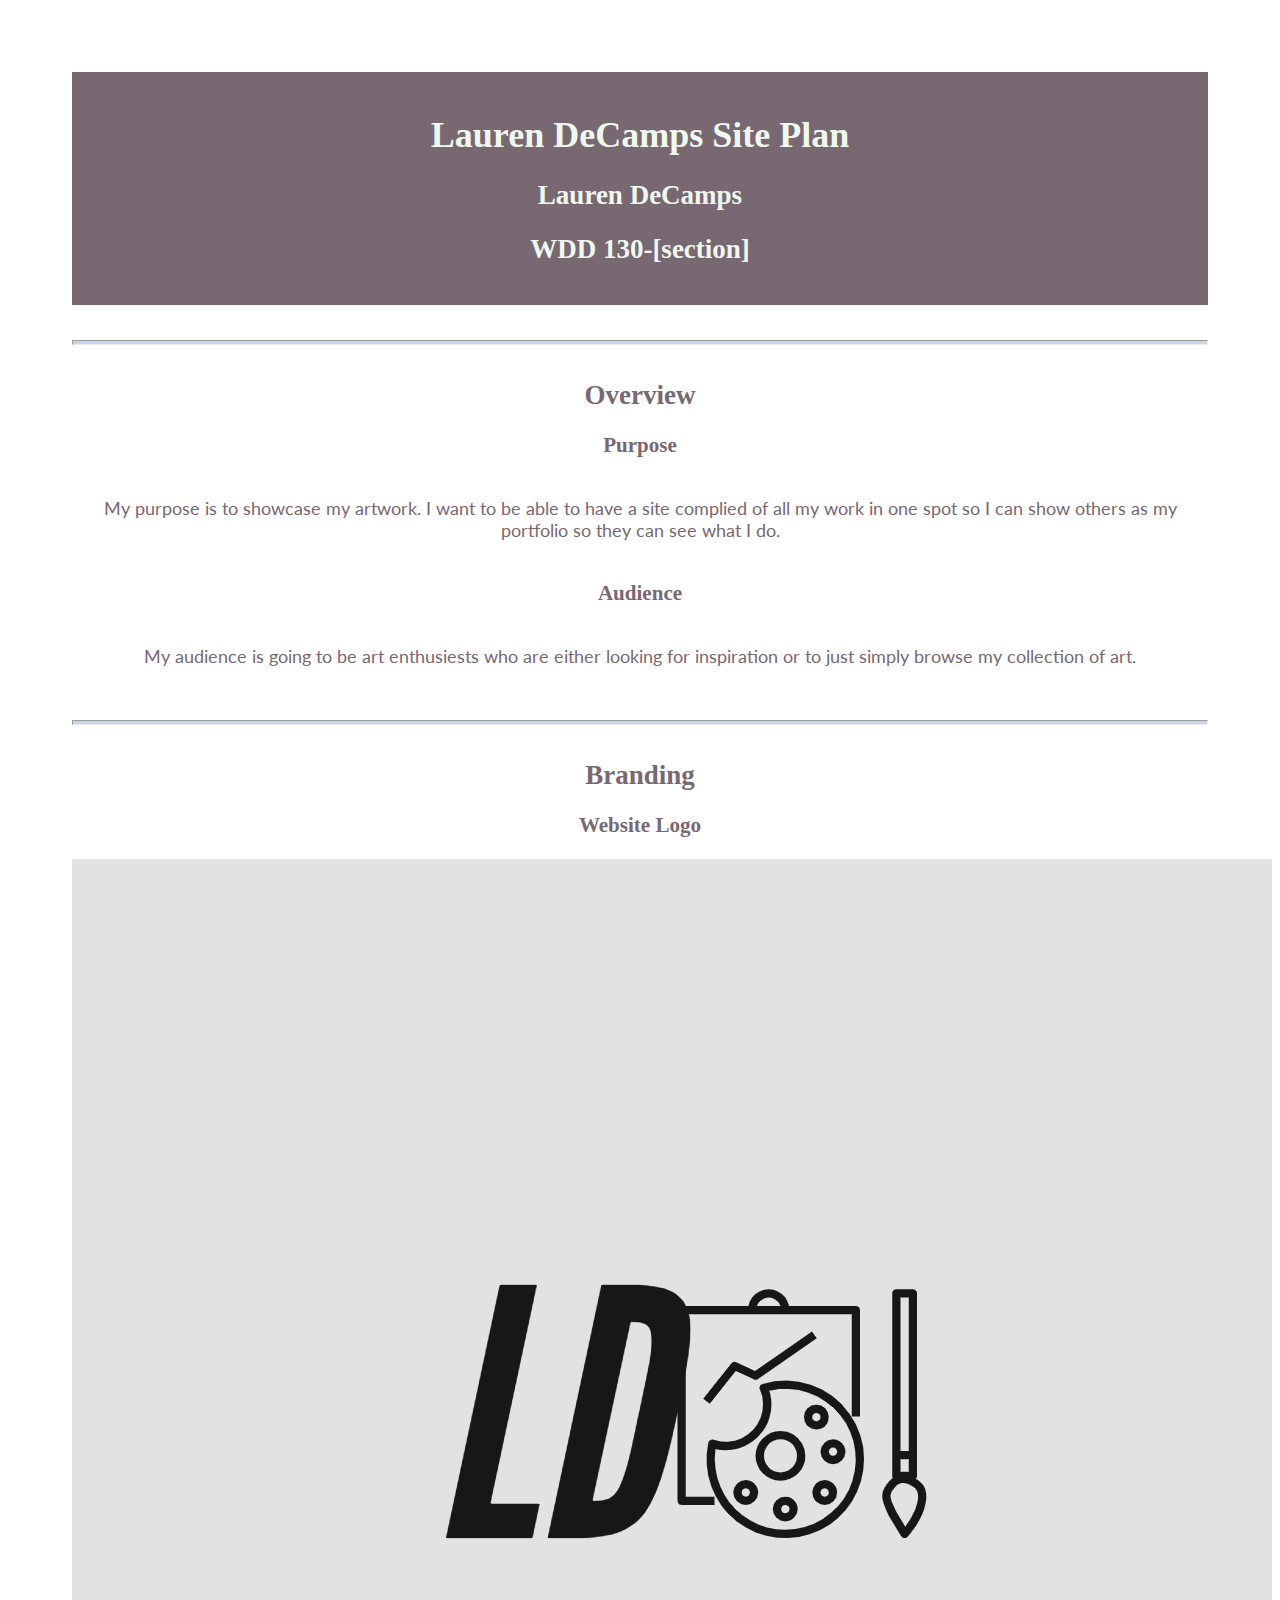
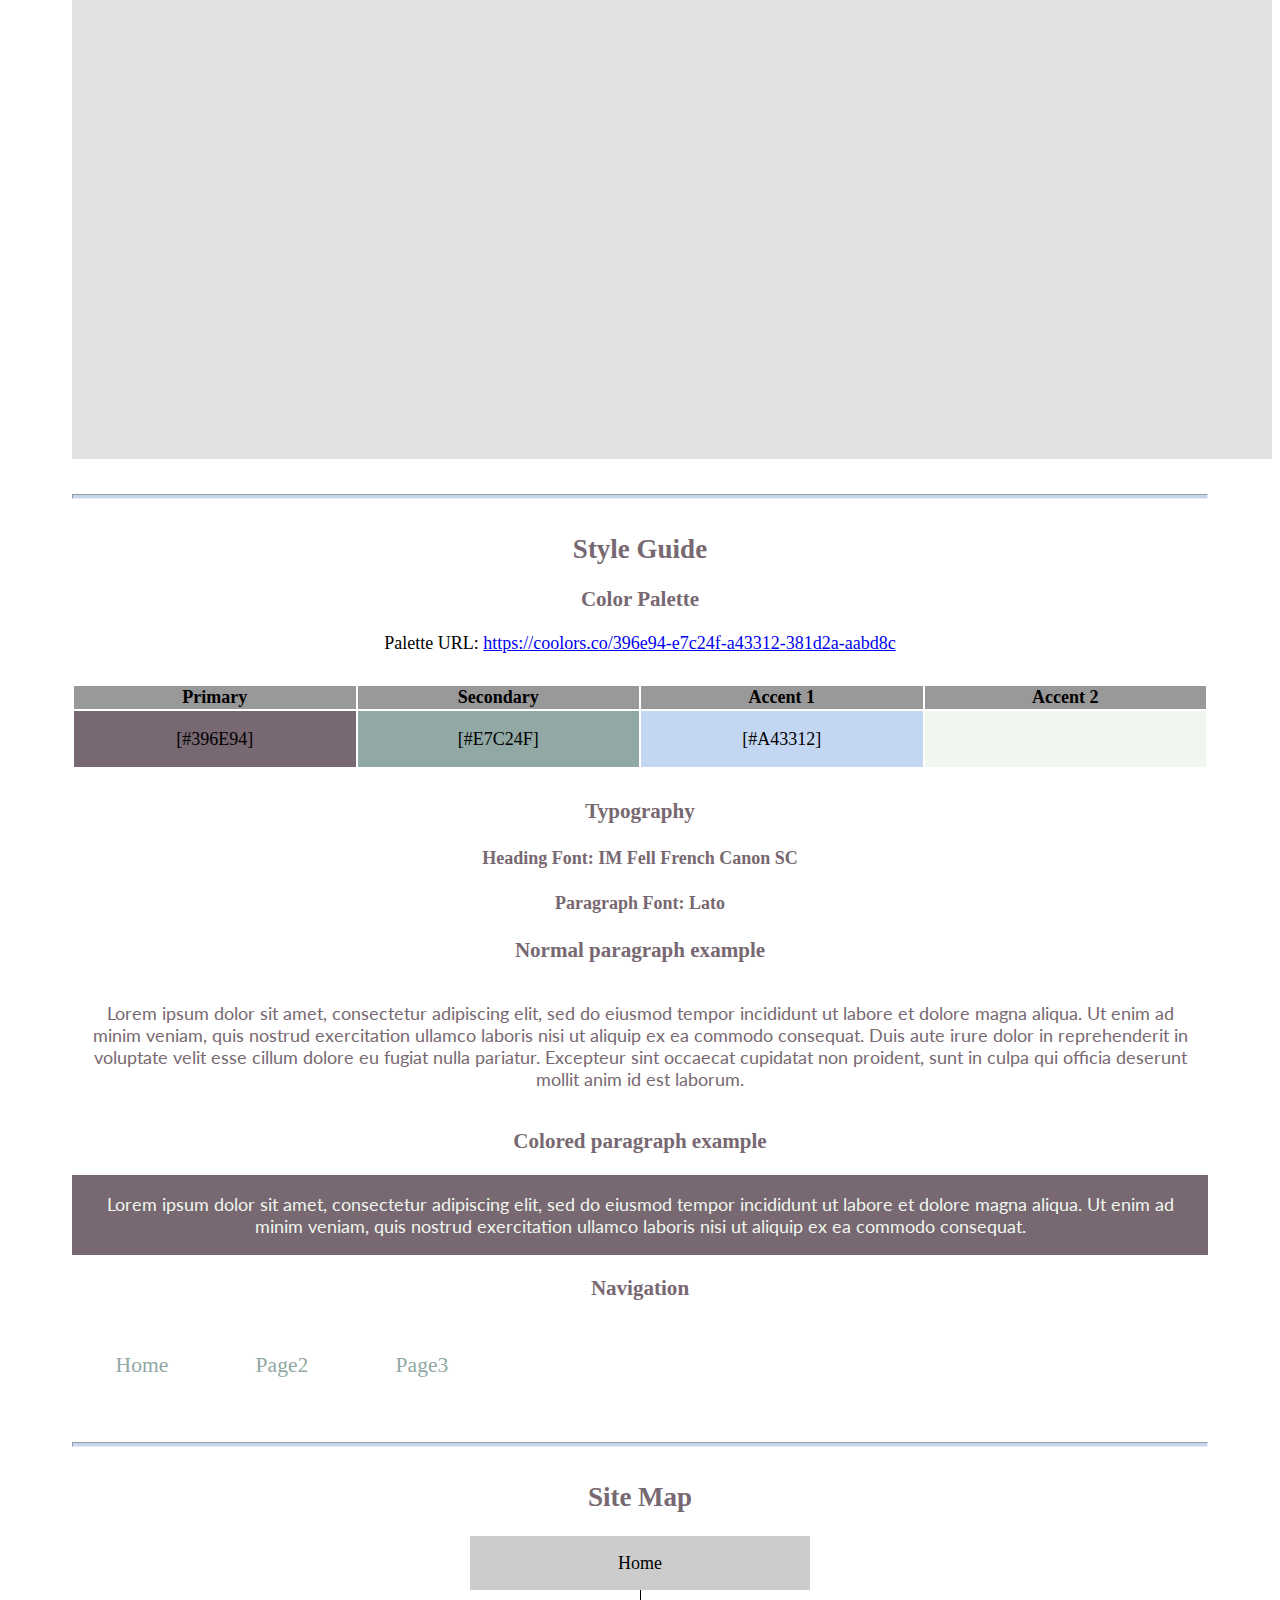
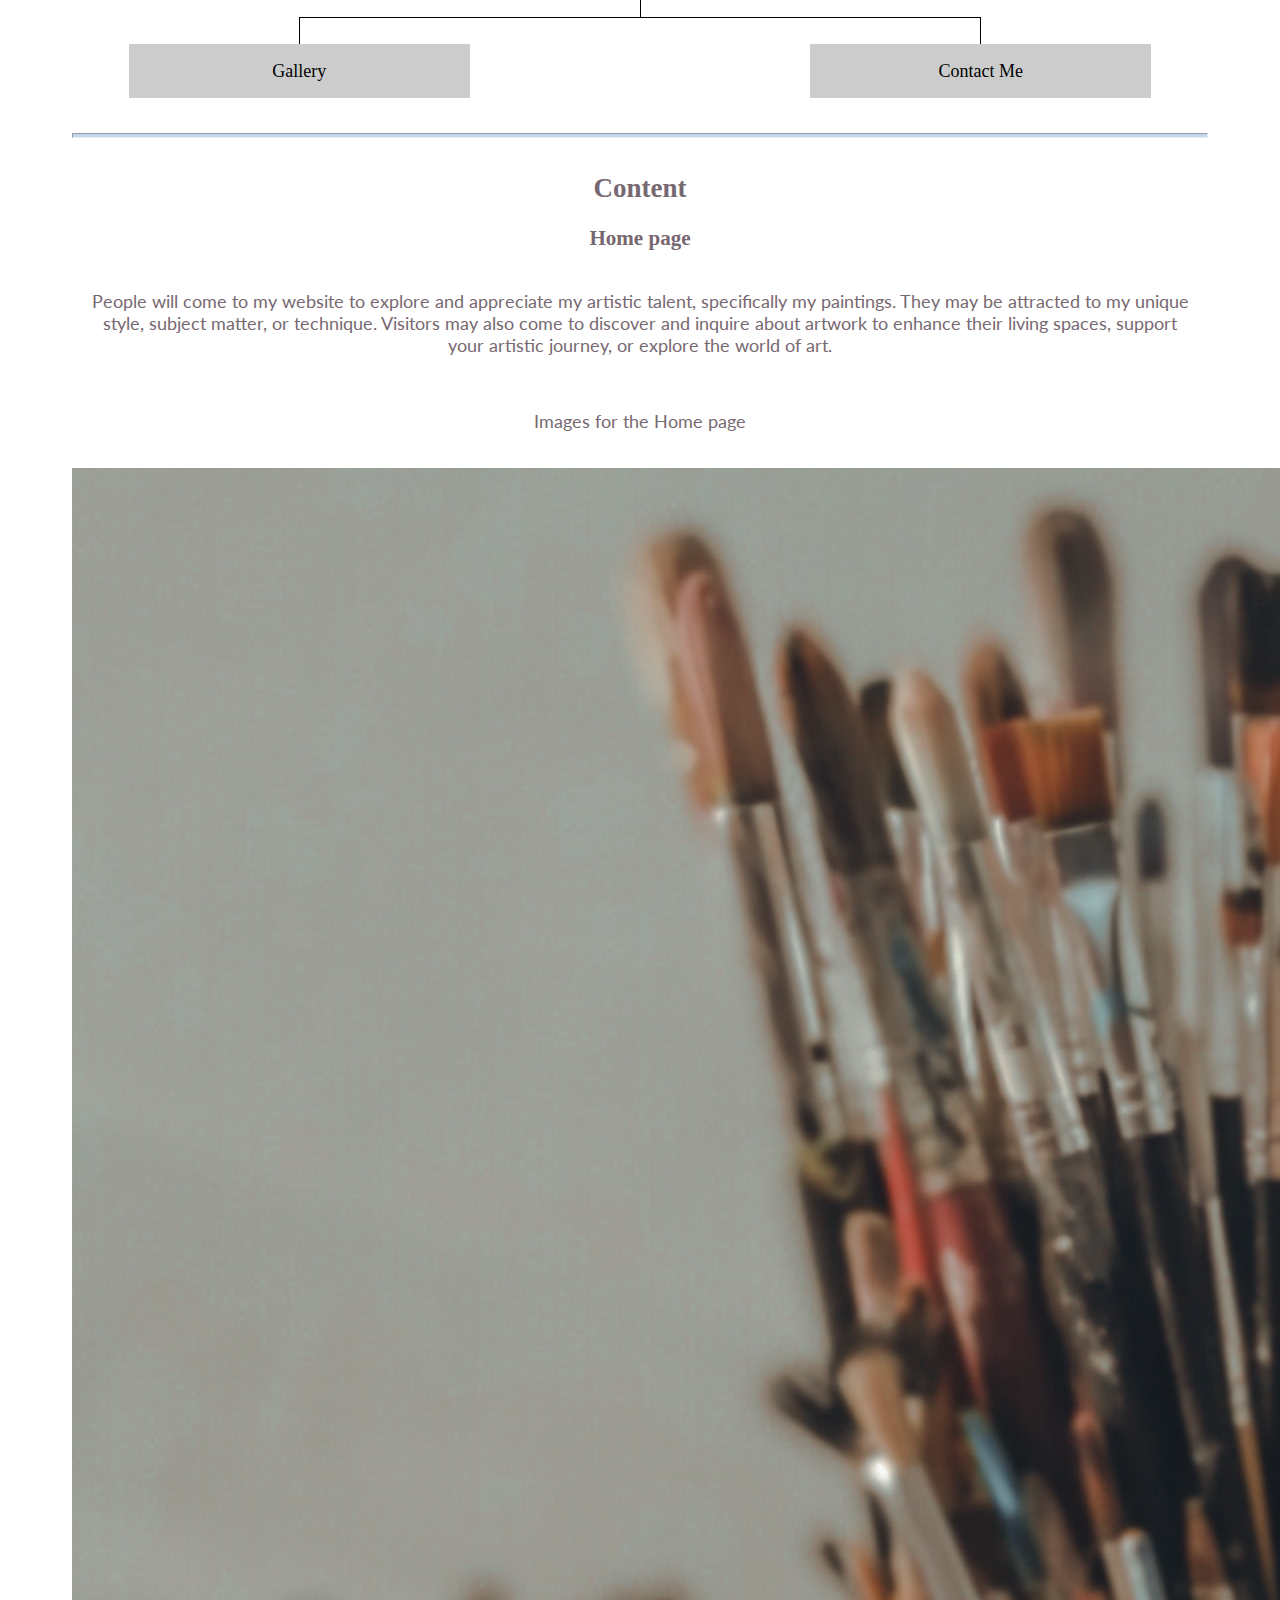
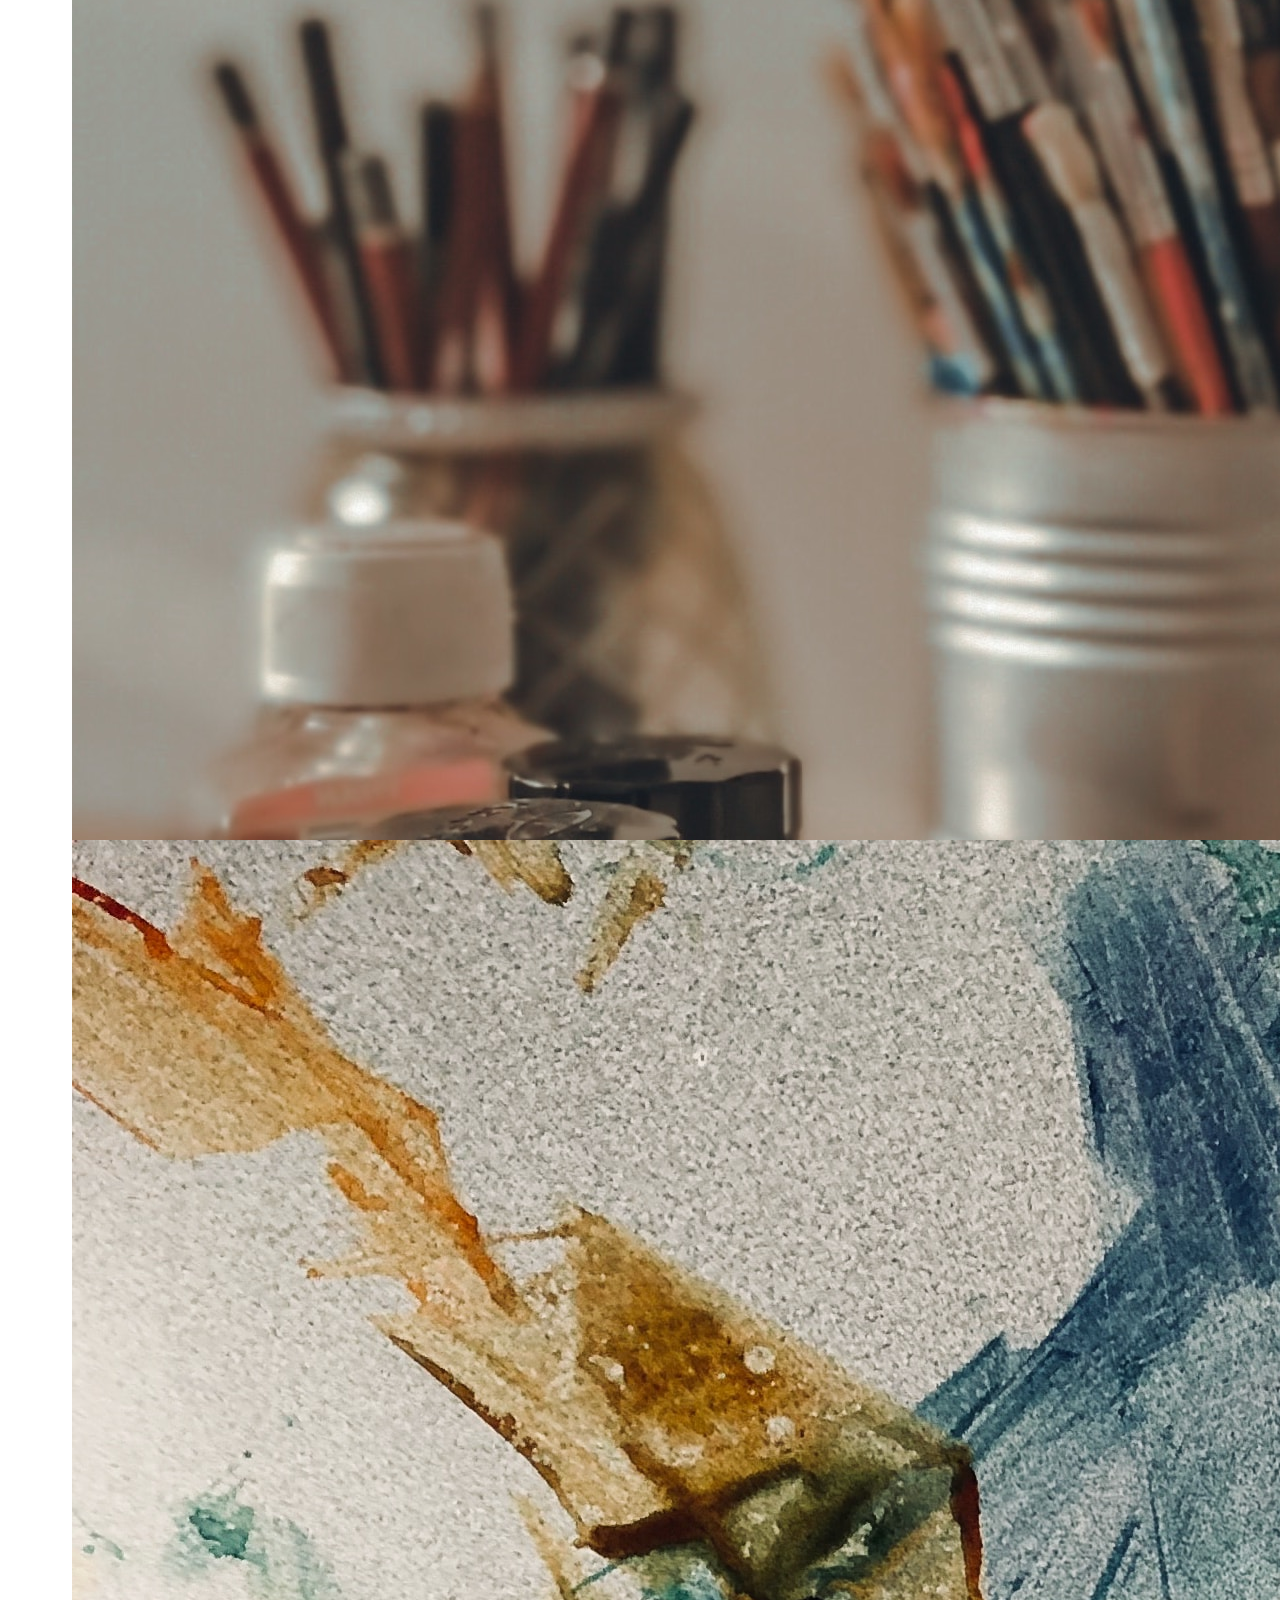
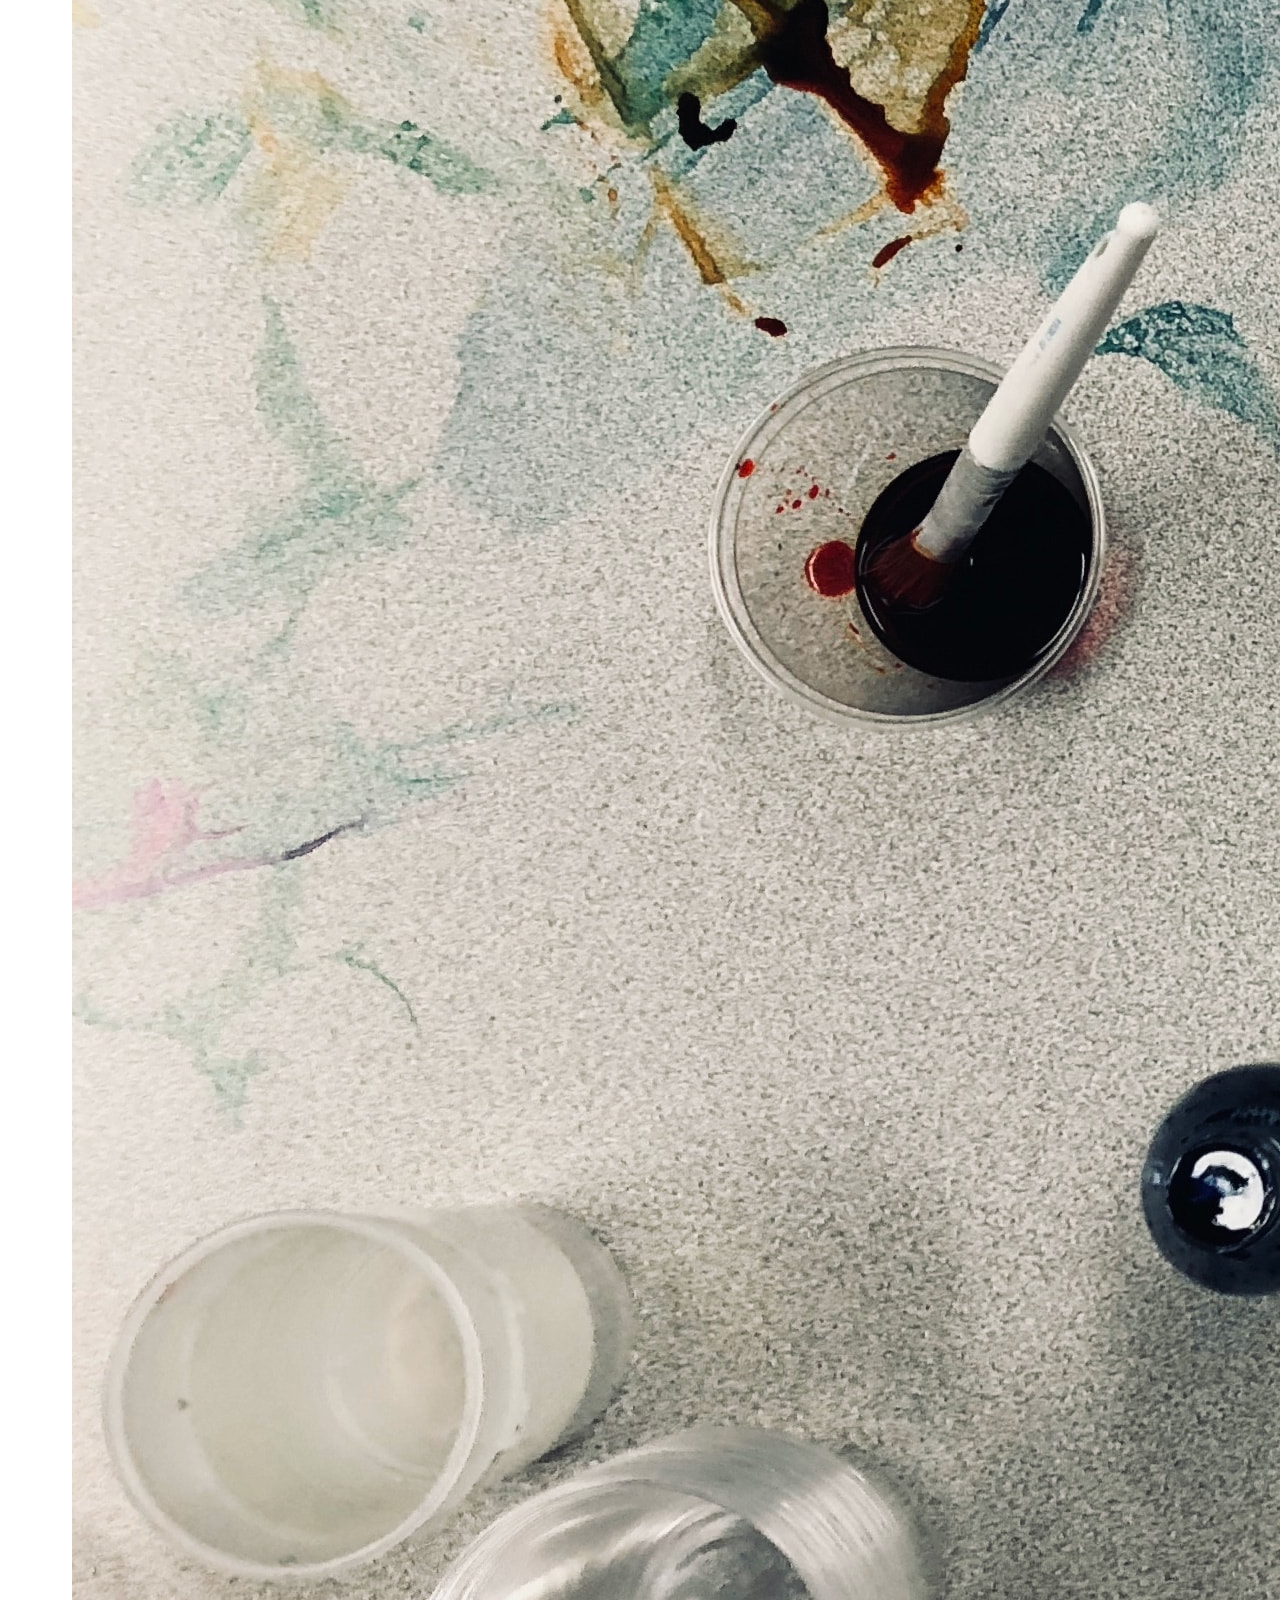
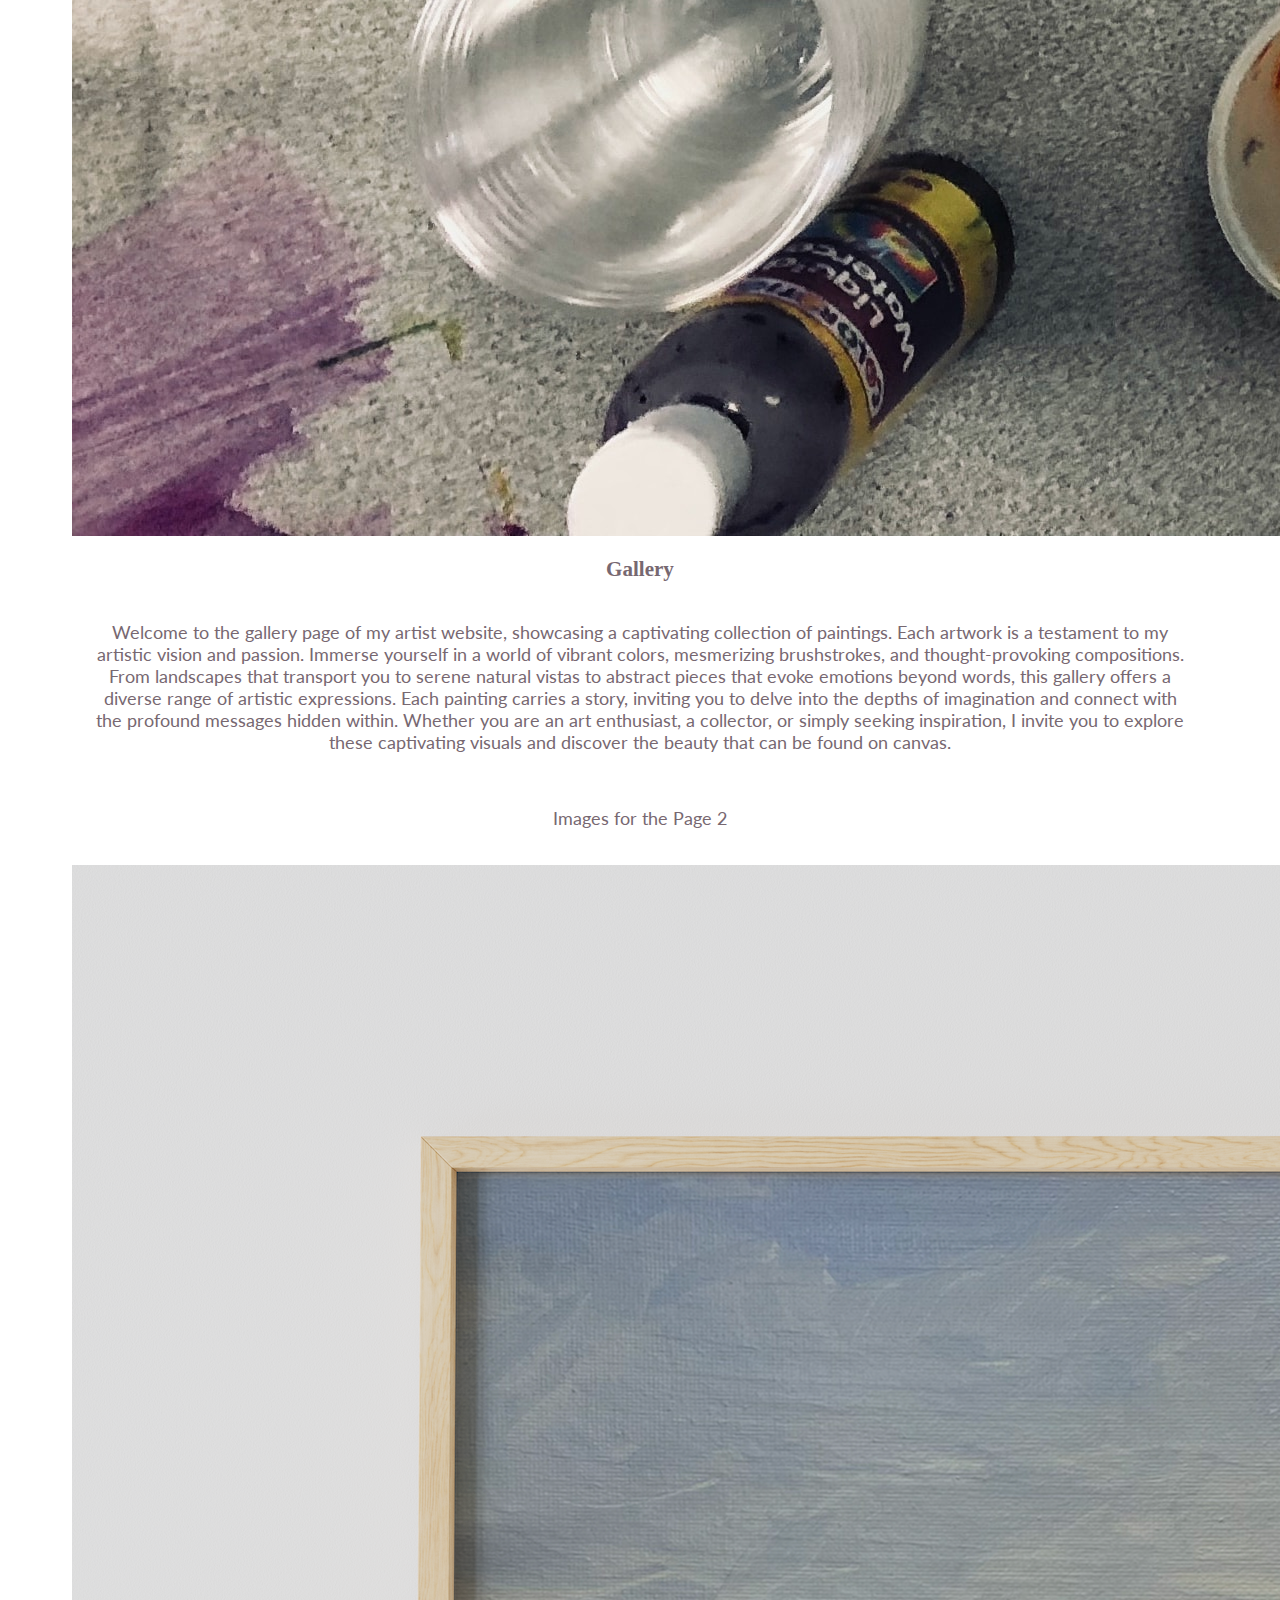
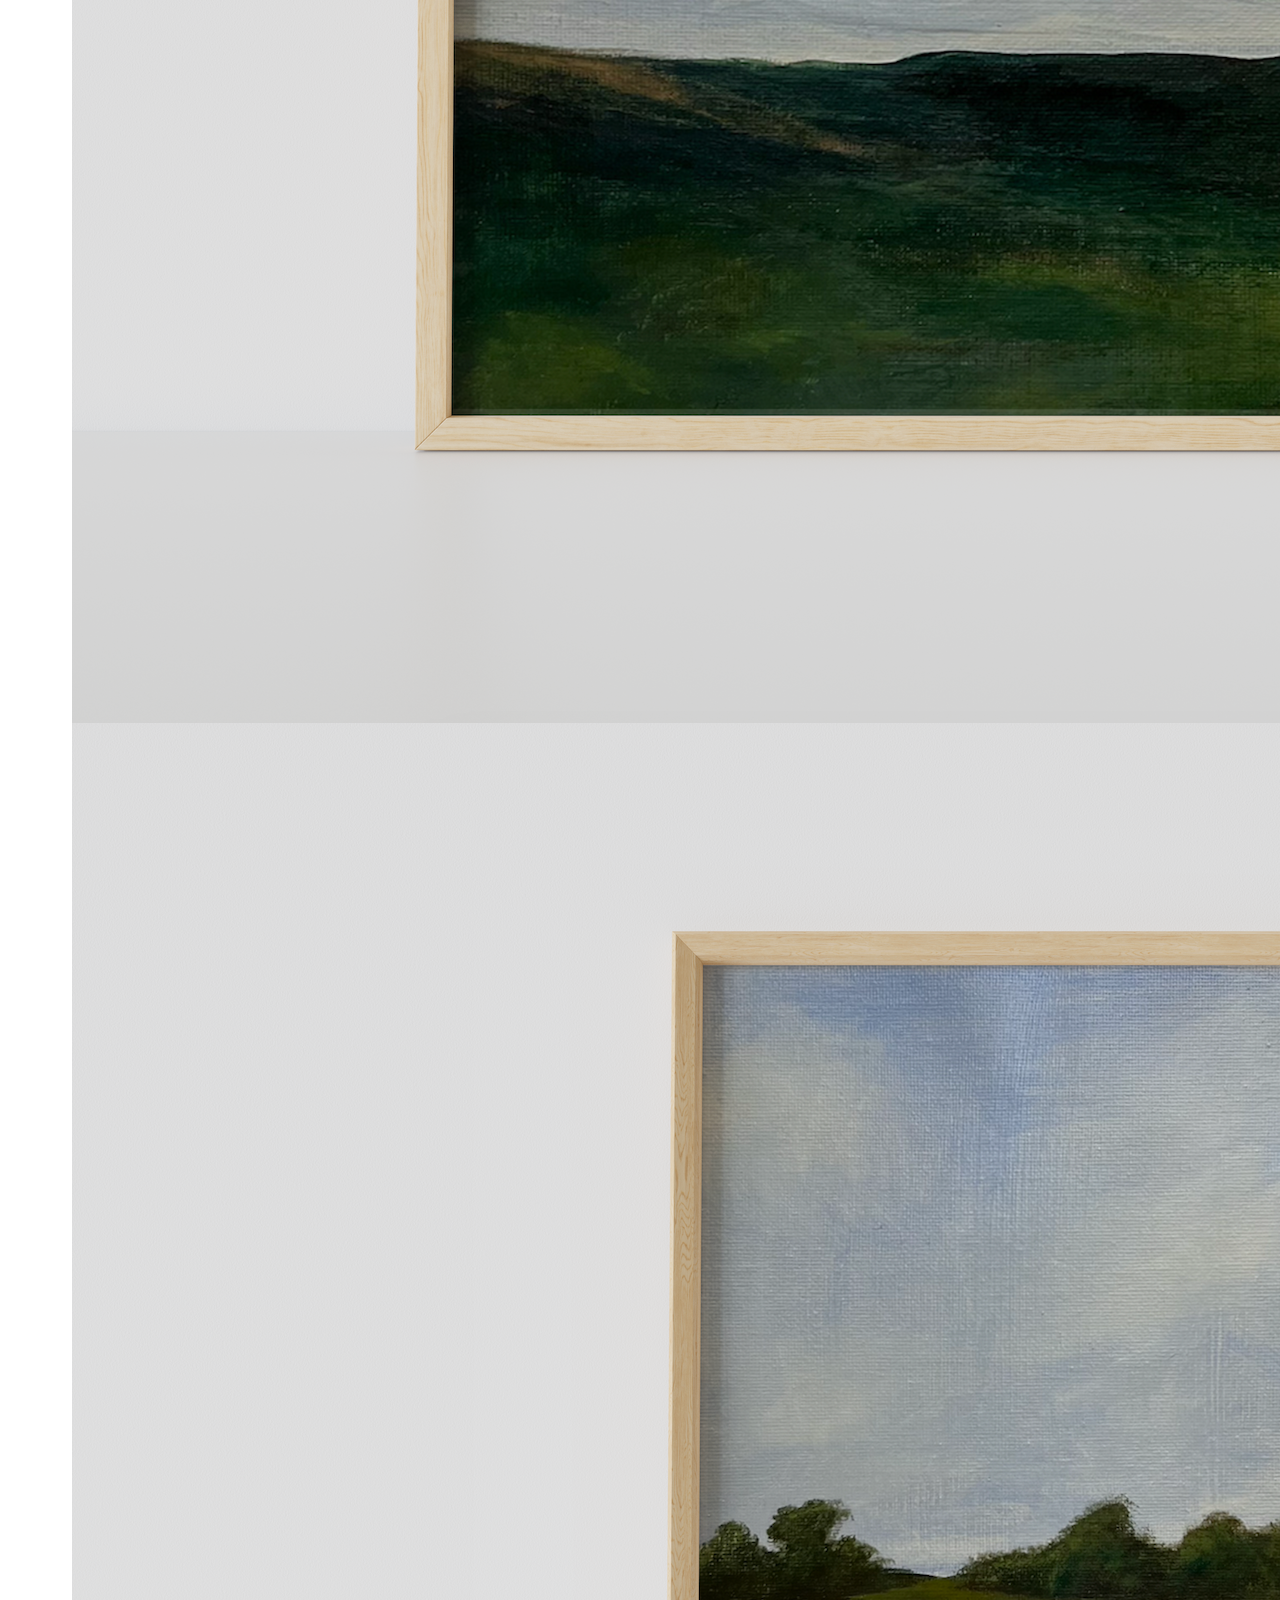
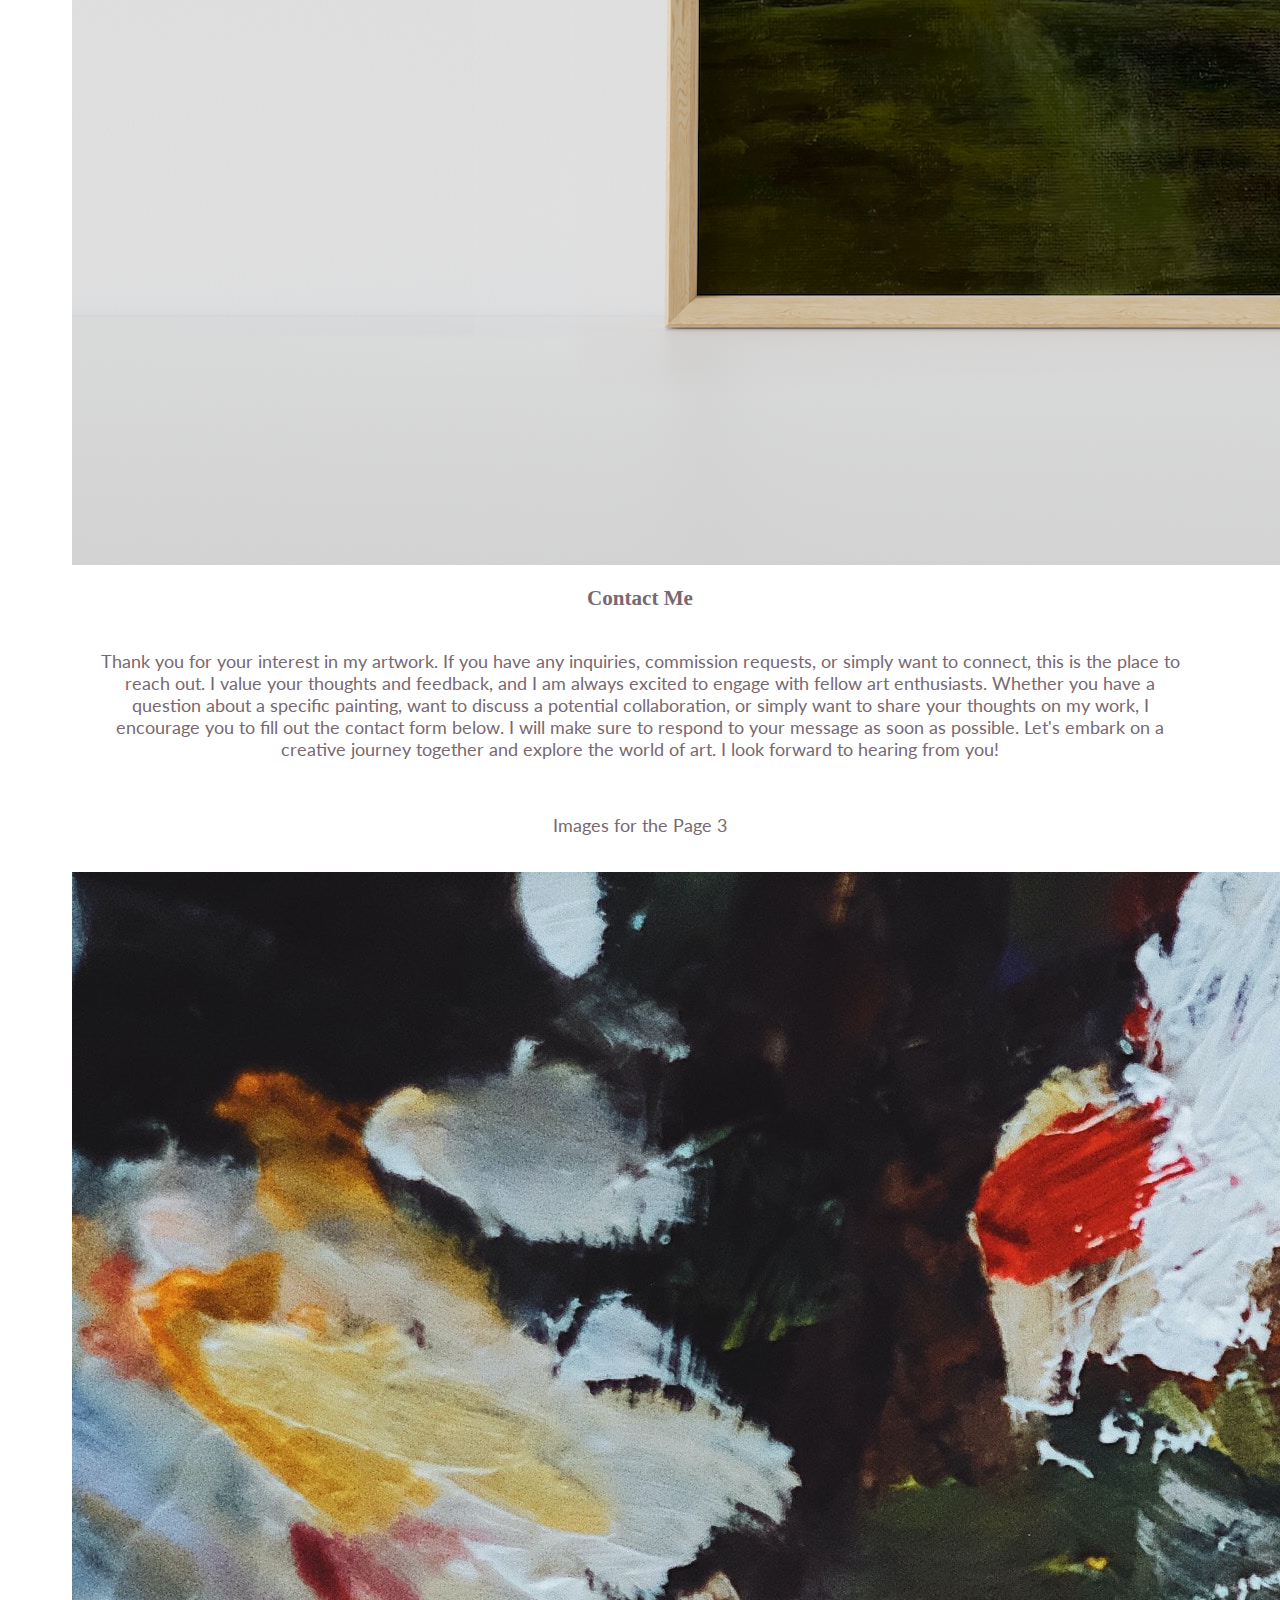
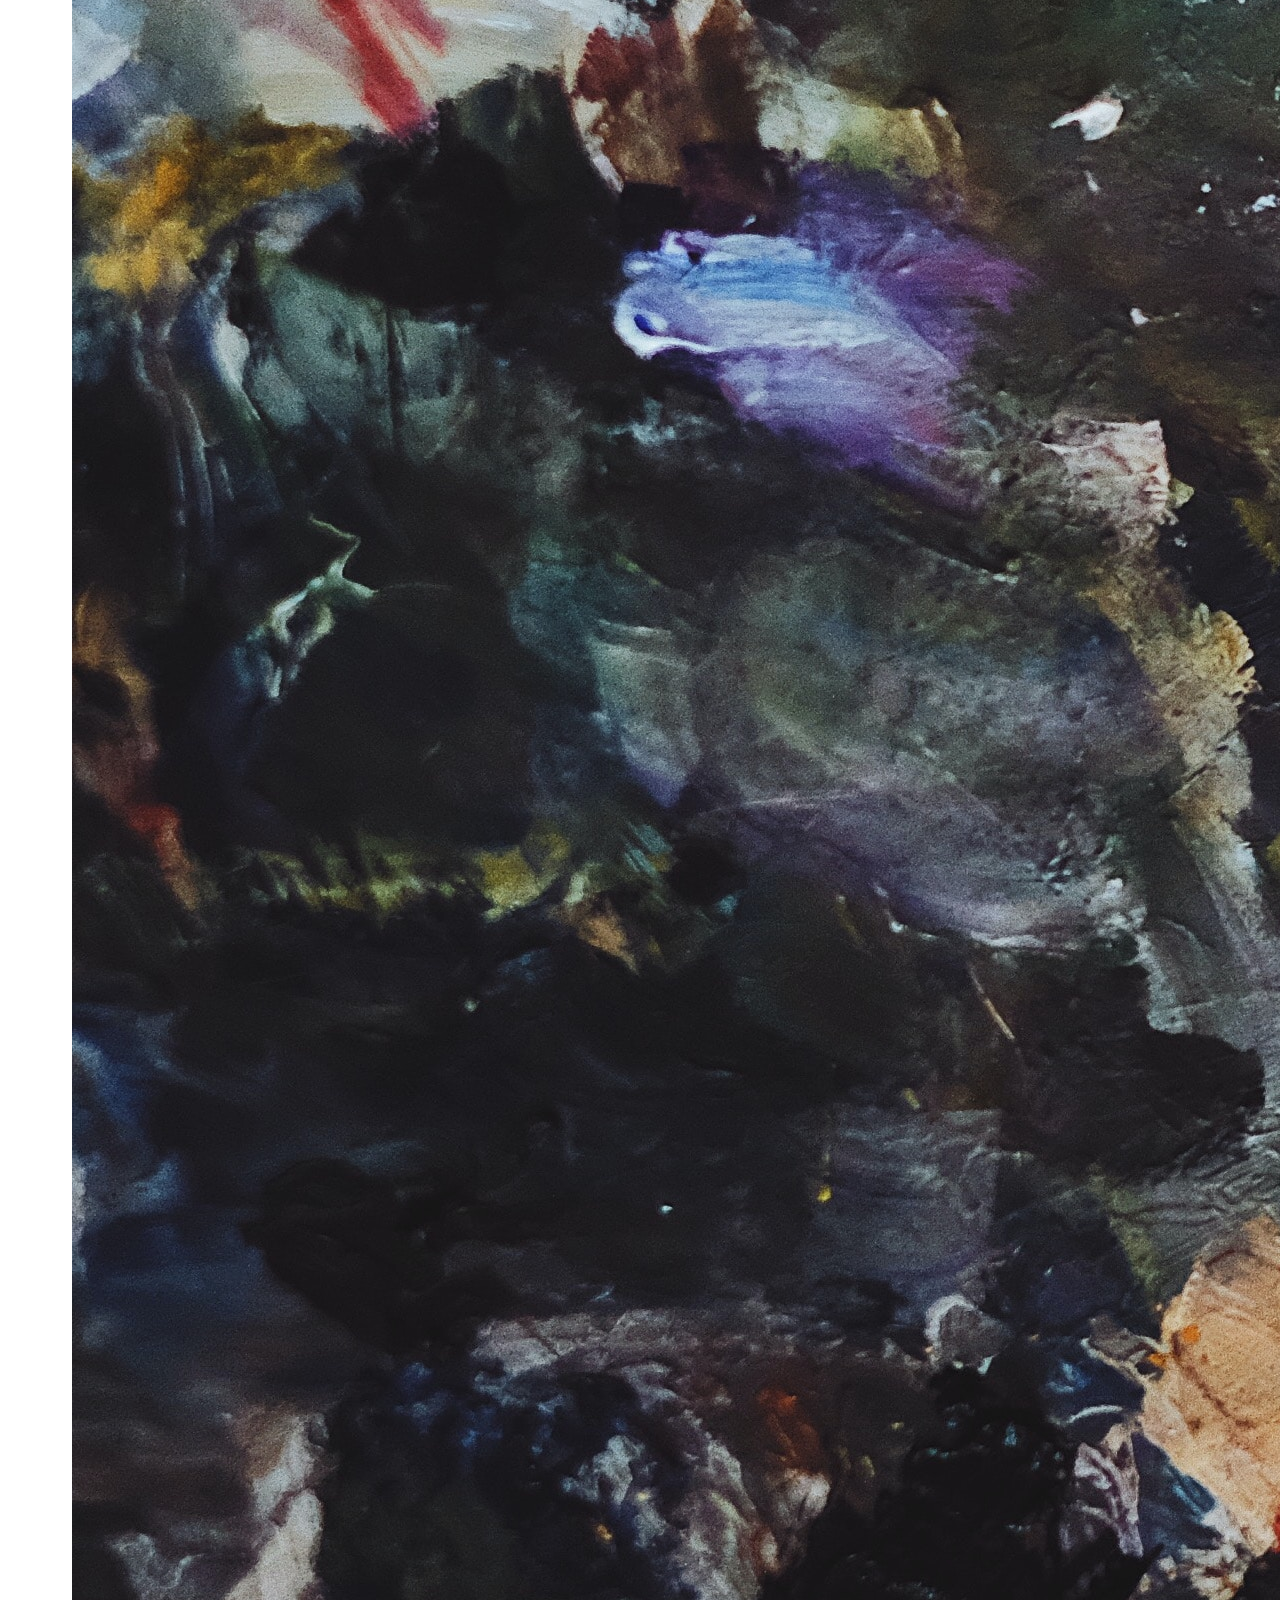
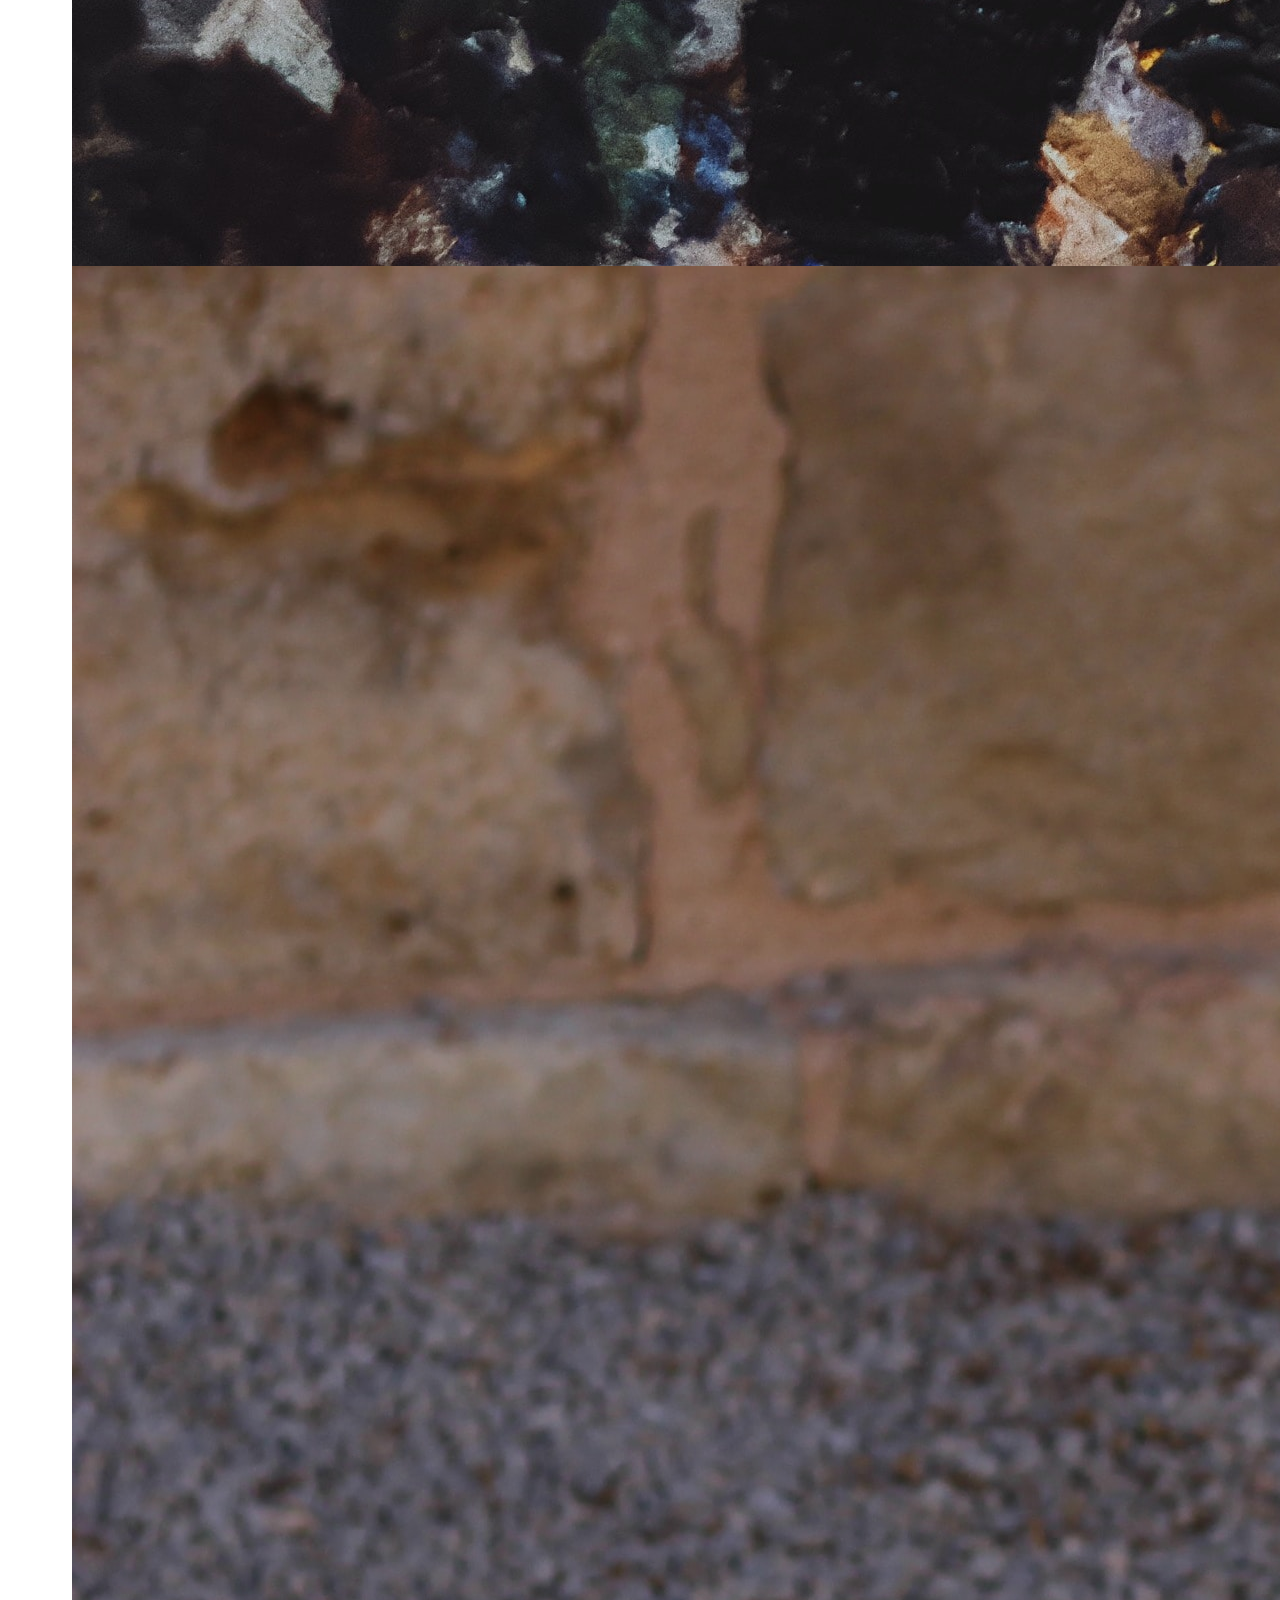
<file: site-plan.html>
<!DOCTYPE html>
<html lang="en-us">
    
  <head>
    <meta charset="utf-8">
    <title>Site Plan</title>
    <link type="text/css" rel="stylesheet" href="site-plan.css">
  </head>

  <body>
    <header>
      <h1>Lauren DeCamps Site Plan</h1>
      <h2>Lauren DeCamps</h2>
      <h2>WDD 130-[section]</h2>
      <!-- In the header above, add the name or your site, your name and class number. For example if you are in section 3 you would put WDD 130.03 -->
    </header>
    <main>

      <!-- ------------------------Steps 2-3------------------------------ -->
      <hr>
      <h2>Overview</h2>
      <h3>Purpose</h3>
      <p>My purpose is to showcase my artwork. I want to be able to have a site complied of all my work in one spot so I can show others as my portfolio so they can see what I do.</p>  <!-- change this -->


      <h3>Audience</h3>
      <p>My audience is going to be art enthusiests who are either looking for inspiration or to just simply browse my collection of art.</p>  <!-- change this -->

      <hr>
      <h2>Branding</h2>
      <h3>Website Logo</h3>
      <!-- Replace this with some sort of logo for your site.  A logo can be as simple as the name of your site in a nice font :) -->
      <img id= "logo" src="Lauren DeCamps-logos.jpeg" alt="Logo image">
      <hr>
      <h2>
        Style Guide
      </h2>

      <!-- ------------------------Steps 4-8------------------------------ -->

      <h3>
        Color Palette
      </h3>
      <!--  The colors you choose for a website are one of the most important decisions you will make. Follow the instructions on the activity in iLearn then return and replace the color codes below with the hex color codes (the 6 digit numbers that show at the bottom of each color) for the colors you have chosen below.  You should have at least 2 colors but do not have to fill in all 4 if you do not need them.  -->

      <!-- Copy and paste the URL to your finished palette below Make sure to paste it into both spots -->
      Palette URL: <a href="https://coolors.co/396e94-e7c24f-a43312-381d2a-aabd8c" target="_blank">https://coolors.co/396e94-e7c24f-a43312-381d2a-aabd8c</a>


      <table class="colors">
        <tr><th>Primary</th><th>Secondary</th><th>Accent 1</th><th>Accent 2</th></tr>
        <!-- Replace the numbers in the boxes below with your hex color codes. Then switch to the site-plan.css file and change your colors there as well. -->
        <tr><td class="primary">[#396E94]</td><td class="secondary">[#E7C24F]</td><td class="accent1">[#A43312]</td><td class="accent2"></td></tr>
      </table>

      <!-- ------------------------Step 9------------------------------ -->

      <h3>
        Typography
      </h3>
      <!-- Choose a font for your paragraphs (body copy) and headlines. What font(s) have you chosen? Why did you choose what you did?  Make sure to review the list of web safe fonts at W3Schools.org as a starting point.  Think also about which of your colors above you might use for background and font colors. -->

      <h4>
        Heading Font: IM Fell French Canon SC  <!-- change this -->
      </h4>
      <h4>
        Paragraph Font: Lato  <!-- change this -->
      </h4>
      <h3>
        Normal paragraph example
      </h3>
      <p>
        Lorem ipsum dolor sit amet, consectetur adipiscing elit, sed do eiusmod tempor incididunt ut labore et dolore magna aliqua. Ut enim ad minim veniam, quis nostrud exercitation ullamco laboris nisi ut aliquip ex ea commodo consequat. Duis aute irure dolor in reprehenderit in voluptate velit esse cillum dolore eu fugiat nulla pariatur. Excepteur sint occaecat cupidatat non proident, sunt in culpa qui officia deserunt mollit anim id est laborum.
      </p>
      <h3>
        Colored paragraph example
      </h3>
      <p class="colored">
        Lorem ipsum dolor sit amet, consectetur adipiscing elit, sed do eiusmod tempor incididunt ut labore et dolore magna aliqua. Ut enim ad minim veniam, quis nostrud exercitation ullamco laboris nisi ut aliquip ex ea commodo consequat. 
      </p>

      <!-- ------------------------Step 10------------------------------ -->

      <h3>
        Navigation
      </h3>
      <!-- Think about how you want your navigation bar to look. In the site-plan.css file change the colors to your colors to get the look you desire. --> 
      <nav>
        <a href="#">Home</a>
        <a href="#">Page2</a>
        <a href="#">Page3</a>
      </nav>
      <hr>
      <h2>
        Site Map
      </h2>
      <div class="sitemap">
        <div class="sm-home">
          Home
        </div>
        <div class="sm-page2">
          Gallery <!-- change this -->
        </div>
        <div class="sm-page3">
          Contact Me  <!-- change this -->
        </div>

        <div class="top">
          &nbsp;
        </div>
        <div class="left">
          &nbsp;
        </div>
        <div class="right">
          &nbsp;
        </div>

      </div>

      <!-- --------Content Section -------------- -->
      <hr>
      <h2>
        Content
      </h2>
      <h3>Home page</h3>
      <p>
        People will come to my website to explore and appreciate my artistic talent, specifically my paintings. They may be attracted to my unique style, subject matter, or technique. Visitors may also come to discover and inquire about artwork to enhance their living spaces, support your artistic journey, or explore the world of art.
      </p>
      <p>Images for the Home page</p>
        <img id = "brushes" src="Brushes.jpg" alt="image for homepage">
        <img id = "paint" src="Paint.jpg" alt="image for homepage">

      </ul>
      <h3>Gallery</h3>
      <p>
        Welcome to the gallery page of my artist website, showcasing a captivating collection of paintings. Each artwork is a testament to my artistic vision and passion. Immerse yourself in a world of vibrant colors, mesmerizing brushstrokes, and thought-provoking compositions. From landscapes that transport you to serene natural vistas to abstract pieces that evoke emotions beyond words, this gallery offers a diverse range of artistic expressions. Each painting carries a story, inviting you to delve into the depths of imagination and connect with the profound messages hidden within. Whether you are an art enthusiast, a collector, or simply seeking inspiration, I invite you to explore these captivating visuals and discover the beauty that can be found on canvas.
      </p>
      <p>Images for the Page 2</p>
        <img id = "hills" src="Hills.png" alt="image for Gallery">
        <img id = "mountain" src="Down-the-Mountain.png" alt="image for Gallery">

      </ul>
      <h3>Contact Me</h3>
      <p>
        
        Thank you for your interest in my artwork. If you have any inquiries, commission requests, or simply want to connect, this is the place to reach out. I value your thoughts and feedback, and I am always excited to engage with fellow art enthusiasts. Whether you have a question about a specific painting, want to discuss a potential collaboration, or simply want to share your thoughts on my work, I encourage you to fill out the contact form below. I will make sure to respond to your message as soon as possible. Let's embark on a creative journey together and explore the world of art. I look forward to hearing from you! 
      </p>
      <p>Images for the Page 3</p>
        <img id = "palette" src="Palette.jpg" alt="image for Contact Me">
        <img id = "easel" src="Easel.jpg" alt="image for Contact Me">

      </ul>
      <hr>
      <h2>
        Wireframes
      </h2>
      <p>
        Create three wireframes for your site. One for each page and list them here</p>

      <h3>Home</h3>
      <p>         
        Home Page wireframe
      </p>
      <img id = "home" src="Home.png" alt="home page wireframe">

      <h3>Gallery</h3>
      <p>         
        Gallery Wireframe
      </p>
      <img id = "gallery" src="Gallery.png" alt="Gallery wireframe">

      <h3>Contact Me</h3>
      <p>         
        Contact Me Wireframe
      </p>
      <img id = "contact" src="Contact-Me.png" alt="Contact Me wireframe">
    </main>
  </body>

</html>
</file>
<file: site-plan.css>
/* if you are using any Google fonts change the font names below to your fonts. 
Any spaces in your font name should be replaced with a +. 
Fonts are separated by a | */
@import url('https://fonts.googleapis.com/css?family=IM+Fell+French+Canon+SC|Lato');

:root {
  /* change the values below to your colors from your palette https://coolors.co/f0f7ee-c4d7f2-afdedc-91a8a4-776871*/
  --primary-color: #776871   ;
  --secondary-color: #91a8a4 ;
  --accent1-color: #c4d7f2;
  --accent2-color: #f0f7ee;

  /* change the values below to your chosen font(s) */
  --heading-font: "IM Fell French Canon SC";
  --paragraph-font: Lato, Helvetica, sans-serif;

  /* these colors below should be chosen from among your palette colors above */
  --headline-color-on-white: #776871;  /* headlines on a white background */ 
  --headline-color-on-color: #f0f7ee; /* headlines on a colored background */ 
  --paragraph-color-on-white: #776871; /* paragraph text on a white background */ 
  --paragraph-color-on-color: #f0f7ee; /* paragraph text on a colored background */ 
  --paragraph-background-color: #776871  ;
  --nav-link-color: #91a8a4;
  --nav-background-color: ##c4d7f2;
  --nav-hover-link-color: #f0f7ee;
  --nav-hover-background-color: #776871;
}


/*  Look around below...but DON'T CHANGE ANYTHING! */

body {
  max-width: 1200px;
  margin: 0 auto;
  padding: 4em;
  font-size: 18px;
  text-align: center;
}
img {
  display: block;
  margin: 0 auto;
}
h1, h2, h3, h4, h5, h6 {
  font-family: var(--heading-font);
  color: var(--headline-color-on-white);
}
h2 {
  text-align: center;
}
hr {
  height: 3px;
  margin: 35px 0;
  background: var(--accent1-color);
}
header {
  padding: 1em;
  text-align: center;
  color: var(--headline-color-on-color);
  background-color: var(--paragraph-background-color);
}
header > h1, header > h2 {
  color: var(--headline-color-on-color);
}

p {
  font-family: var(--paragraph-font);
  color: var(--paragraph-color-on-white);
  padding: 1em;
}
.colors {
  width: 100%;
  min-width: 350px;
  margin: 30px auto;
  text-align: center;
}
.colors th {
  background-color: #999;
}
.colors td{
  width: 25%;
  height: 3em;
}

.primary {
  background-color: var(--primary-color);
}
.secondary {
  background-color: var(--secondary-color);
}
.accent1 {
  background-color: var(--accent1-color);
}
.accent2{
  background-color: var(--accent2-color);
}

p.colored {
  background-color: var(--paragraph-background-color);
  color: var(--paragraph-color-on-color);
}

nav {
  background-color: var(--nav-background-color);
  line-height: 3em;
  text-align: center;
  font-size: 1.2em;
}
nav  {
  list-style-type: none;
  display: flex;

}
nav a {
  padding:1em;
  min-width: 120px;
  text-decoration: none;
  padding: 10px;

}
nav a:link, nav a:visited {
  color: var(--nav-link-color);
}
nav a:hover {
  color: var(--nav-hover-link-color);
  background-color: var(--nav-hover-background-color);
}

.sitemap {
  display: grid;
  justify-content: center;

  grid-template-columns: repeat(6, 15%);
  grid-template-rows: 3em 1.5em 1.5em 3em;
  grid-template-areas: ". . home home . ."
    ". . . top . ."
    ". left left right right ."
    "page2 page2 . . page3 page3";
}
.sitemap > div {

  text-align: center;

}
.sm-home {
  grid-area: home;
  background-color: #ccc;
  line-height: 3em;
}
.sm-page2 {
  grid-area: page2;
  background-color: #ccc;
  line-height: 3em;
}
.sm-page3 {
  grid-area: page3;
  background-color: #ccc;
  line-height: 3em;
}

.top {
  grid-area: top;
  border-left: 1px solid;
}

.left {
  grid-area: left;
  border-top: 1px solid;
  border-left: 1px solid;
}

.right {
  grid-area: right;
  border-top: 1px solid;
  border-right: 1px solid;
}
</file>
